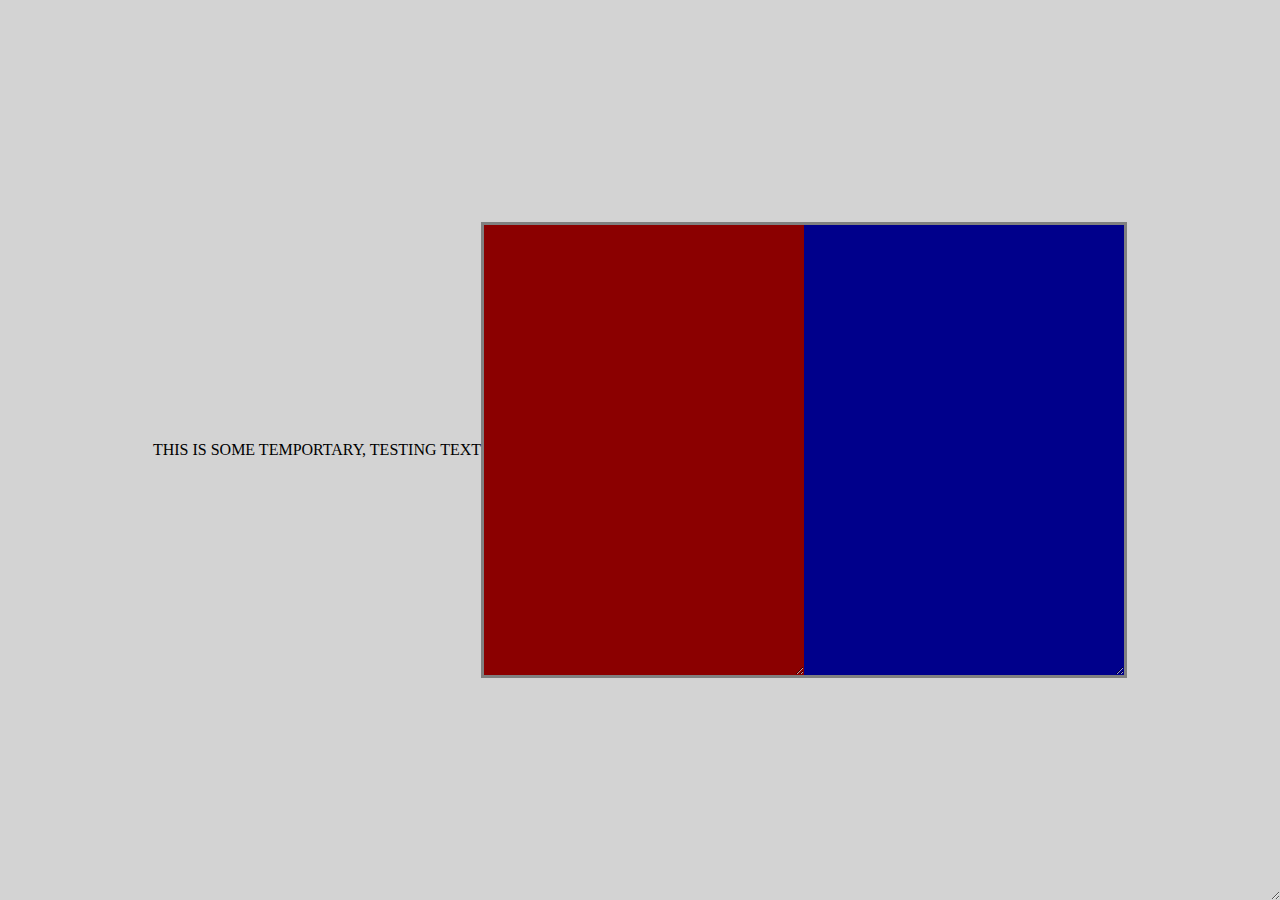
<file: index.html>
<!DOCTYPE html>
<html>
    <head>
        <link href="./styles.css" rel="stylesheet" />
        <script src="./script.js" defer></script>
    </head>
    <body>
        <div id="outer_box" class="flex_box">
            <div id="temp" class="resizable">THIS IS SOME TEMPORTARY, TESTING TEXT</div>
            <div id="inner_box" class="flex_box">
                <div id="left" class="resizable"></div>
                <div id="right" class="resizable"></div>
            </div>
        </div>
    </body>
</html>
</file>
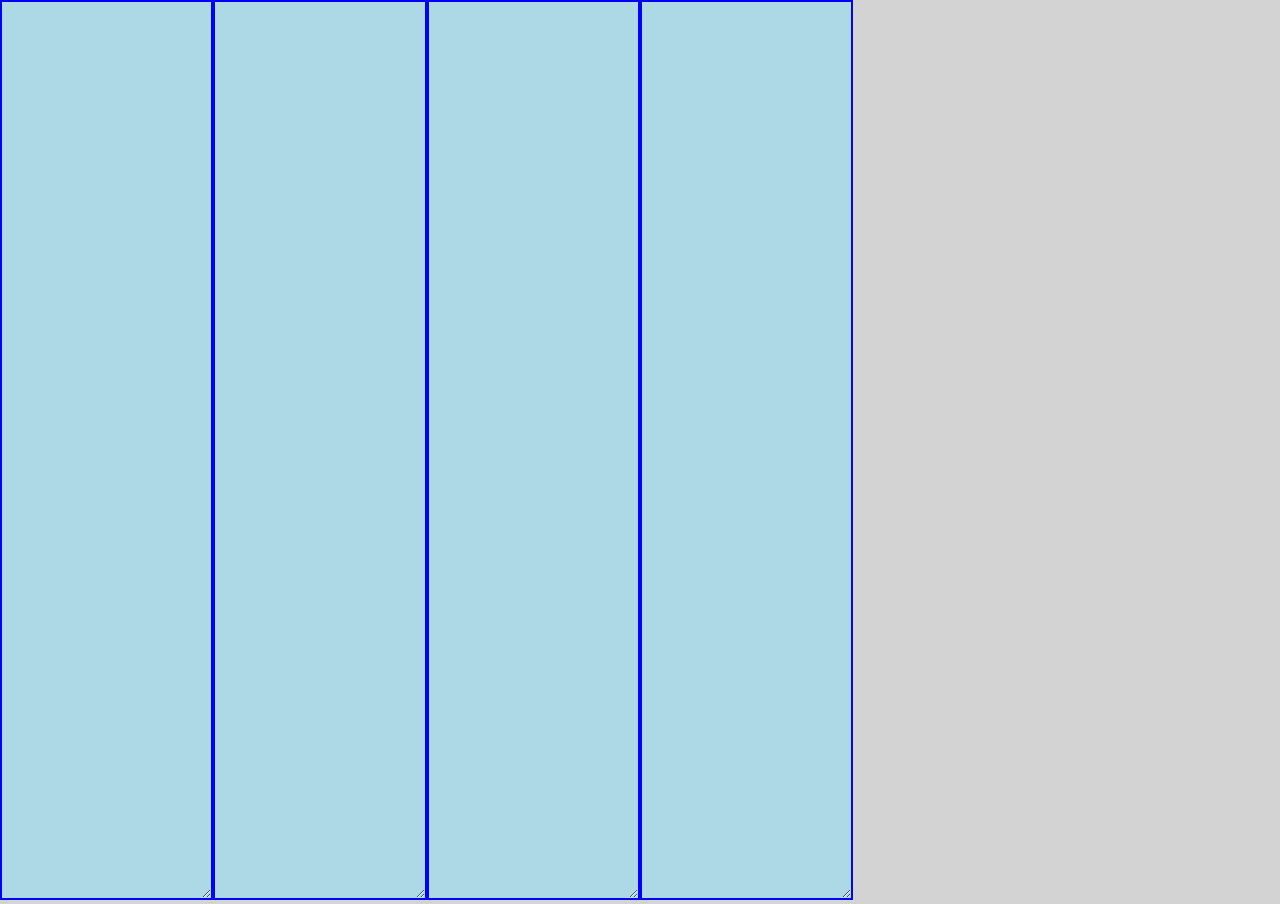
<file: index2.html>
<!DOCTYPE html>
<html>
    <head>
        <link href="./styles2.css" rel="stylesheet" />
    </head>
    <body>
        <div id="grid_box">
            <div id="item_a" class="item"></div>
            <div id="item_b" class="item"></div>
            <div id="item_c" class="item"></div>
            <div id="item_d" class="item"></div>
            <!-- <div id="item_d" class="item"></div>
            <div id="item_d" class="item"></div>
            <div id="item_d" class="item"></div>
            <div id="item_d" class="item"></div> -->
        </div>
    </body>
</html>
</file>
<file: styles.css>
:root {
    --resizeBarWidth: 30px;
    --resizeBarHeight: 60px;
}

* {
    margin: 0;
    padding: 0;
}

body {
    width: 100vw;
    height: 100vh;
    background-color: lightgrey;
}

.flex_box {
    display: flex;
    justify-content: center;
    align-items: center;
}

#outer_box {
    width: 100%;
    height: 100%;
    resize: horizontal;
    overflow: auto;
}

#inner_box {
    width: 50%;
    height: 50%;
    border: 3px solid grey;
}

#left, #right {
    width: 100%;
    height: 100%;
    resize: horizontal;
    overflow: auto;
}

#left {
    background-color: darkred;
}
#right {
    background-color: darkblue;
}

/* Resize bar styles */
.resize_bar {
    position: absolute;
    background-color: black;
    z-index: 3;
    cursor: pointer;
}
#right_bar, #left_bar {
    width: var(--resizeBarWidth);
    height: var(--resizeBarHeight);
}
#bottom_bar, #top_bar {
    width: var(--resizeBarHeight);
    height: var(--resizeBarWidth);
}

#right_bar {
    right: calc(-1*var(--resizeBarWidth)/2);
}
#bottom_bar {
    bottom: calc(-1*var(--resizeBarWidth)/2);
}
#left_bar {
    left: calc(-1*var(--resizeBarWidth)/2);
}
#top_bar {
    top: calc(-1*var(--resizeBarWidth)/2);
}
</file>
<file: styles2.css>
:root {
    --resizeBarWidth: 30px;
    --resizeBarHeight: 60px;
}

* {
    margin: 0;
    padding: 0;
}

body {
    width: 100vw;
    height: 100vh;
    background-color: lightgrey;
}

#grid_box {
    width: 100%;
    height: 100%;
    display: inline-grid;
    /* grid-template-rows: repeat(4, 1fr); */
    /* grid-template-columns: repeat(4, 1fr); */
    grid-template-columns: repeat(auto-fill, minmax(200px, 1fr));
    /* column-gap: 20px;
    row-gap: 20px; */
}

.item {
    background-color: lightblue;
    border: 2px solid blue;
    resize: horizontal;
    overflow: auto;
    /* max-width: 100%; */
    /* grid-column: auto / auto; */
    /* grid-row: auto / auto; */
}

/* #item_a {
    grid-column-start: 2;
    grid-column-end: 4;
    grid-row-start: 1;
    grid-row-end: span 2;
    background-color: red;
} */
</file>
